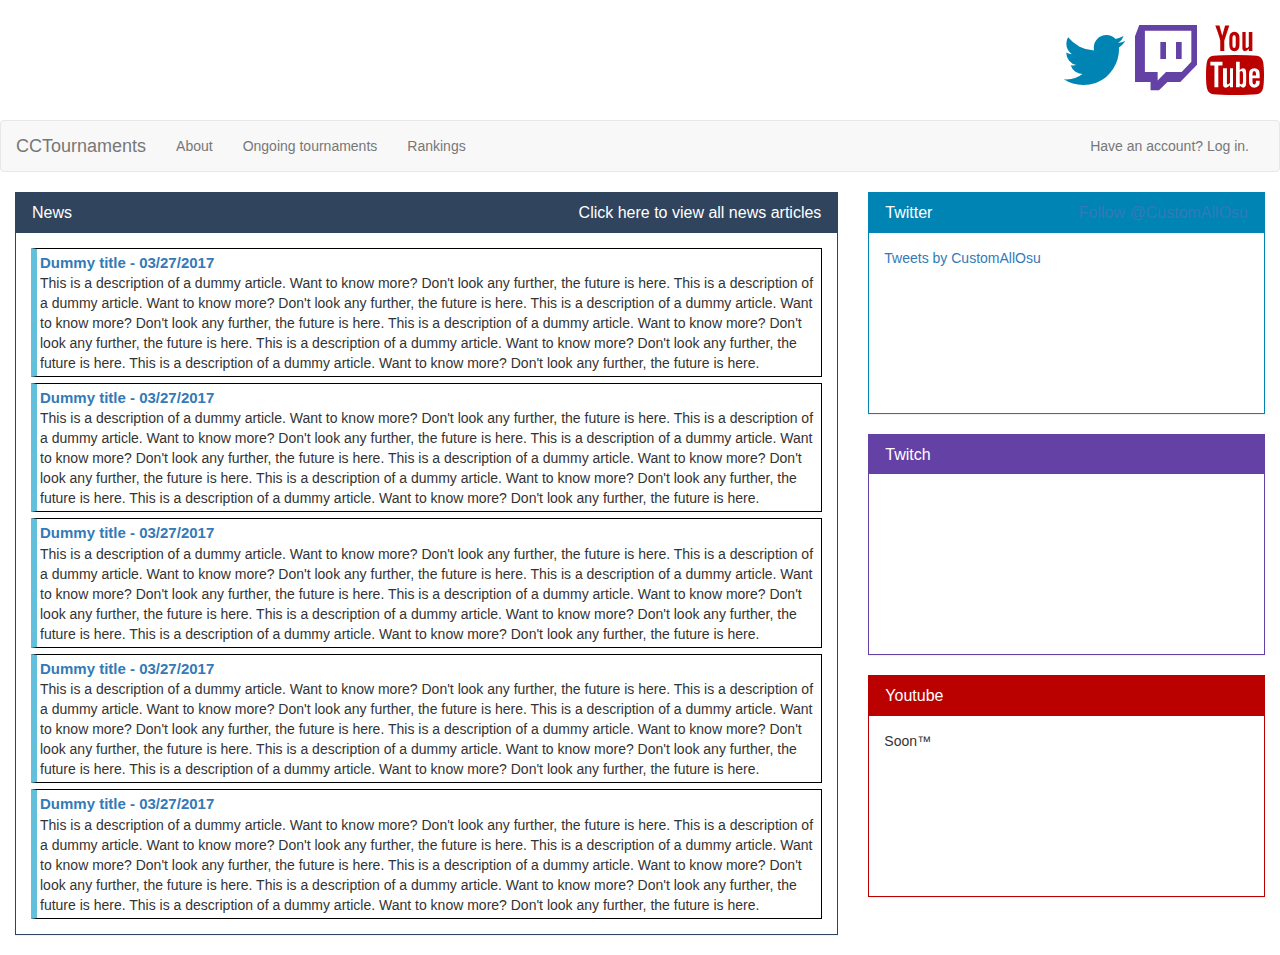
<file: index.html>
<!DOCTYPE html>
<html>
	<head>
		<meta charset="UTF-8">
		<title>Index - CustomAllOsu</title>

		<meta name="viewport" content="minimum-scale=1.0, width=device-width, maximum-scale=1.0, user-scalable=no" />
		<link href="css/bootstrap.min.css" rel="stylesheet" />
		<link href="resources/fontawesome/css/font-awesome.min.css" rel="stylesheet" />
		<link href="css/style.css" rel="stylesheet" />
	</head>

	<body>
		<div class="banner">
			<div class="bannerContent pull-right">
				<a href="https://twitter.com/CustomAllOsu"><i class="fa fa-twitter fa-5x" style="color: #0084b4;" aria-hidden="true"></i></a>
				<a href="https://www.twitch.tv/CustomAllOsu"><i class="fa fa-twitch fa-5x" style="color: #6441a5;" aria-hidden="true"></i></a>
				<a href="https://www.youtube.com/channel/UC3-XrF1BxnWiBrdM27sZ89g"><i class="fa fa-youtube fa-5x" style="color: #bb0000;" aria-hidden="true"></i></a>
			</div>
		</div>

		<nav class="navbar navbar-default">
			<div class="container-fluid">
				<div class="navbar-header">
					<button type="button" class="navbar-toggle collapsed" data-toggle="collapse" data-target="#bs-example-navbar-collapse-1" aria-expanded="false">
						<span class="sr-only">Toggle navigation</span>
						<span class="icon-bar"></span>
						<span class="icon-bar"></span>
						<span class="icon-bar"></span>
					</button>
					<a class="navbar-brand" href="./">CCTournaments</a>
				</div>

				<div class="collapse navbar-collapse" id="bs-example-navbar-collapse-1">
					<ul class="nav navbar-nav navbar-left">
						<li><a href="about.html">About</a></li>
						<li><a href="#">Ongoing tournaments</a></li>
						<li><a href="#">Rankings</a></li>
					</ul>

					<ul class="nav navbar-nav navbar-right">
						<li><a href="#" data-toggle="modal" data-target="#loginModal">Have an account? Log in.</a></li>
					</ul>
				</div>
			</div>
		</nav>

		<div class="container-fluid">
			<div class="row">
				<div class="col-lg-8 col-sm-6">
					<div class="panel panel-primary news">
						<div class="panel-heading">
							<h3 class="panel-title">News <span class="pull-right"><a href="#" class="showAllNews">Click here to view all news articles</span></span></h3>
						</div>

						<div class="panel-body">
							<div class="newsarticle">
								<div class="newstitle"><a href="#"><b>Dummy title - 03/27/2017</b></a></div>

								<div class="newscontent">
									This is a description of a dummy article. Want to know more? Don't look any further, the future is here.
									This is a description of a dummy article. Want to know more? Don't look any further, the future is here.
									This is a description of a dummy article. Want to know more? Don't look any further, the future is here.
									This is a description of a dummy article. Want to know more? Don't look any further, the future is here.
									This is a description of a dummy article. Want to know more? Don't look any further, the future is here.
									This is a description of a dummy article. Want to know more? Don't look any further, the future is here.
								</div>
							</div>

							<div class="extraSpacing3"></div>

							<div class="newsarticle">
								<div class="newstitle"><a href="#"><b>Dummy title - 03/27/2017</b></a></div>

								<div class="newscontent">
									This is a description of a dummy article. Want to know more? Don't look any further, the future is here.
									This is a description of a dummy article. Want to know more? Don't look any further, the future is here.
									This is a description of a dummy article. Want to know more? Don't look any further, the future is here.
									This is a description of a dummy article. Want to know more? Don't look any further, the future is here.
									This is a description of a dummy article. Want to know more? Don't look any further, the future is here.
									This is a description of a dummy article. Want to know more? Don't look any further, the future is here.
								</div>
							</div>

							<div class="extraSpacing3"></div>

							<div class="newsarticle">
								<div class="newstitle"><a href="#"><b>Dummy title - 03/27/2017</b></a></div>

								<div class="newscontent">
									This is a description of a dummy article. Want to know more? Don't look any further, the future is here.
									This is a description of a dummy article. Want to know more? Don't look any further, the future is here.
									This is a description of a dummy article. Want to know more? Don't look any further, the future is here.
									This is a description of a dummy article. Want to know more? Don't look any further, the future is here.
									This is a description of a dummy article. Want to know more? Don't look any further, the future is here.
									This is a description of a dummy article. Want to know more? Don't look any further, the future is here.
								</div>
							</div>

							<div class="extraSpacing3"></div>

							<div class="newsarticle">
								<div class="newstitle"><a href="#"><b>Dummy title - 03/27/2017</b></a></div>

								<div class="newscontent">
									This is a description of a dummy article. Want to know more? Don't look any further, the future is here.
									This is a description of a dummy article. Want to know more? Don't look any further, the future is here.
									This is a description of a dummy article. Want to know more? Don't look any further, the future is here.
									This is a description of a dummy article. Want to know more? Don't look any further, the future is here.
									This is a description of a dummy article. Want to know more? Don't look any further, the future is here.
									This is a description of a dummy article. Want to know more? Don't look any further, the future is here.
								</div>
							</div>

							<div class="extraSpacing3"></div>

							<div class="newsarticle">
								<div class="newstitle"><a href="#"><b>Dummy title - 03/27/2017</b></a></div>

								<div class="newscontent">
									This is a description of a dummy article. Want to know more? Don't look any further, the future is here.
									This is a description of a dummy article. Want to know more? Don't look any further, the future is here.
									This is a description of a dummy article. Want to know more? Don't look any further, the future is here.
									This is a description of a dummy article. Want to know more? Don't look any further, the future is here.
									This is a description of a dummy article. Want to know more? Don't look any further, the future is here.
									This is a description of a dummy article. Want to know more? Don't look any further, the future is here.
								</div>
							</div>
						</div>
					</div>
				</div>

				<div class="col-lg-4 col-sm-6">
					<div class="row">
						<div class="col-sm-12">
							<div class="panel panel-primary twitter">
								<div class="panel-heading">
									<h3 class="panel-title">Twitter <span class="pull-right"><a href="https://twitter.com/CustomAllOsu" class="twitter-follow-button" data-show-count="false">Follow @CustomAllOsu</a></span></h3>
								</div>

								<div class="panel-body fixed-panel">
									<a class="twitter-timeline" href="https://twitter.com/CustomAllOsu" data-tweet-limit="3">Tweets by CustomAllOsu</a>
								</div>
							</div>
						</div>
					</div>

					<div class="row">
						<div class="col-sm-12">
							<div class="panel panel-primary twitch">
								<div class="panel-heading">
									<h3 class="panel-title">Twitch</h3>
								</div>

								<div class="panel-body fixed-panel">
									<div id="twitchDiv"></div>
								</div>
							</div>
						</div>
					</div>

					<div class="row">
						<div class="col-sm-12">
							<div class="panel panel-primary youtube">
								<div class="panel-heading">
									<h3 class="panel-title">Youtube</h3>
								</div>

								<div class="panel-body fixed-panel">
									<div id="youtubeDiv">Soon™</div>
									<!-- <iframe width="100%" src="http://www.youtube.com/embed?max-results=1&controls=0&showinfo=0&rel=0&listType=user_uploads&list=3-XrF1BxnWiBrdM27sZ89g" frameborder="0" allowfullscreen></iframe>  -->
								</div>
							</div>
						</div>
					</div>
				</div>
			</div>
		</div>

		<div class="modal fade" id="loginModal" tabindex="-1" role="dialog" aria-labelledby="loginModalLabel">
			<div class="modal-dialog" role="document">
				<div class="modal-content">
					<div class="modal-header">
						<button type="button" class="close" data-dismiss="modal" aria-label="Close"><span aria-hidden="true">&times;</span></button>
						<h4 class="modal-title" id="loginModalLabel">Login</h4>
					</div>

					<div class="modal-body">
						<div class="row">
							<div class="col-sm-12">
								<p>Have an account?</p>
							</div>
						</div>

						<div class="row">
							<div class="col-sm-2">
								<label for="loginUsername">Username</label>
							</div>

							<div class="col-sm-10">
								<input id="loginUsername" type="text" class="form-control" />
							</div>
						</div>

						<div class="extraSpacing3"></div>

						<div class="row">
							<div class="col-sm-2">
								<label for="loginUsername">Password</label>
							</div>

							<div class="col-sm-10">
								<input id="loginPassword" type="password" class="form-control" />
							</div>
						</div>

						<div class="extraSpacing10"></div>

						<div class="row">
							<div class="col-sm-12">
								<a href="#" class="btn btn-primary form-control">Log in</a>
							</div>
						</div>

						<hr />

						<div class="row">
							<div class="col-sm-12">
								<a href="#" class="btn btn-default form-control">Create an account</a>
							</div>
						</div>
					</div>
				</div>
			</div>
		</div>
	</body>

	<script src="js/jquery-3.2.0.min.js"></script>
	<script src="js/bootstrap.min.js"></script>
	<script async src="//platform.twitter.com/widgets.js" charset="utf-8"></script>
	<script src= "https://player.twitch.tv/js/embed/v1.js"></script>
	<script>
		var player = new Twitch.Player("twitchDiv", {channel: "customallosu", width: "100%"});
	</script>
</html>
</file>
<file: css/style.css>
/*
	==========================
	Panel styling
	==========================
*/
.panel, .panel-heading, .panel-body {
	-webkit-border-radius: 0 !important;
	   -moz-border-radius: 0 !important;
			border-radius: 0 !important;
}

.news > .panel-heading {
	background-color: #30445D;
	border: 1px solid #30445D;
}

.twitter > .panel-heading {
	background-color: #0084b4;
	border: 1px solid #0084b4;
}
.twitch > .panel-heading {
	background-color: #6441a5;
	border: 1px solid #6441a5;
}

.youtube > .panel-heading {
	background-color: #bb0000;
	border: 1px solid #bb0000;
}

.news {
	border: 1px solid #30445D;
}

.twitter {
	border: 1px solid #0084b4;
}

.twitch {
	border: 1px solid #6441a5;
}

.youtube {
	border: 1px solid #bb0000;
}

.fixed-panel {
	min-height: 20vh;
	max-height: 20vh;
	overflow-y: auto;
}

/*
	==========================
	News article styling
	==========================
*/
.newsarticle {
	border: 1px solid black;
	padding: 3px;
	width: 100%;

	border-left: 6px solid #62C0DC;
}

.newstitle {
	font-size: 15px;
}

.newsarticle:hover {
	background-color: #E7E7E7;
	cursor: pointer;
}

a.showAllNews {
	color: white !important;
	cursor: pointer;
}

/*
	==========================
	Misc styling
	==========================
*/
.banner {
	background-image: url('https://puu.sh/v1gBJ.png');
	background-size: cover;
	min-height: 120px;
	max-height: 120px;

	display: flex;
  	justify-content: flex-end;
}

.bannerContent {
	padding-right: 15px;
	align-self: center;
}

.extraSpacing3 {
	padding: 3px;
}

.extraSpacing10 {
	padding: 10px;
}
</file>
